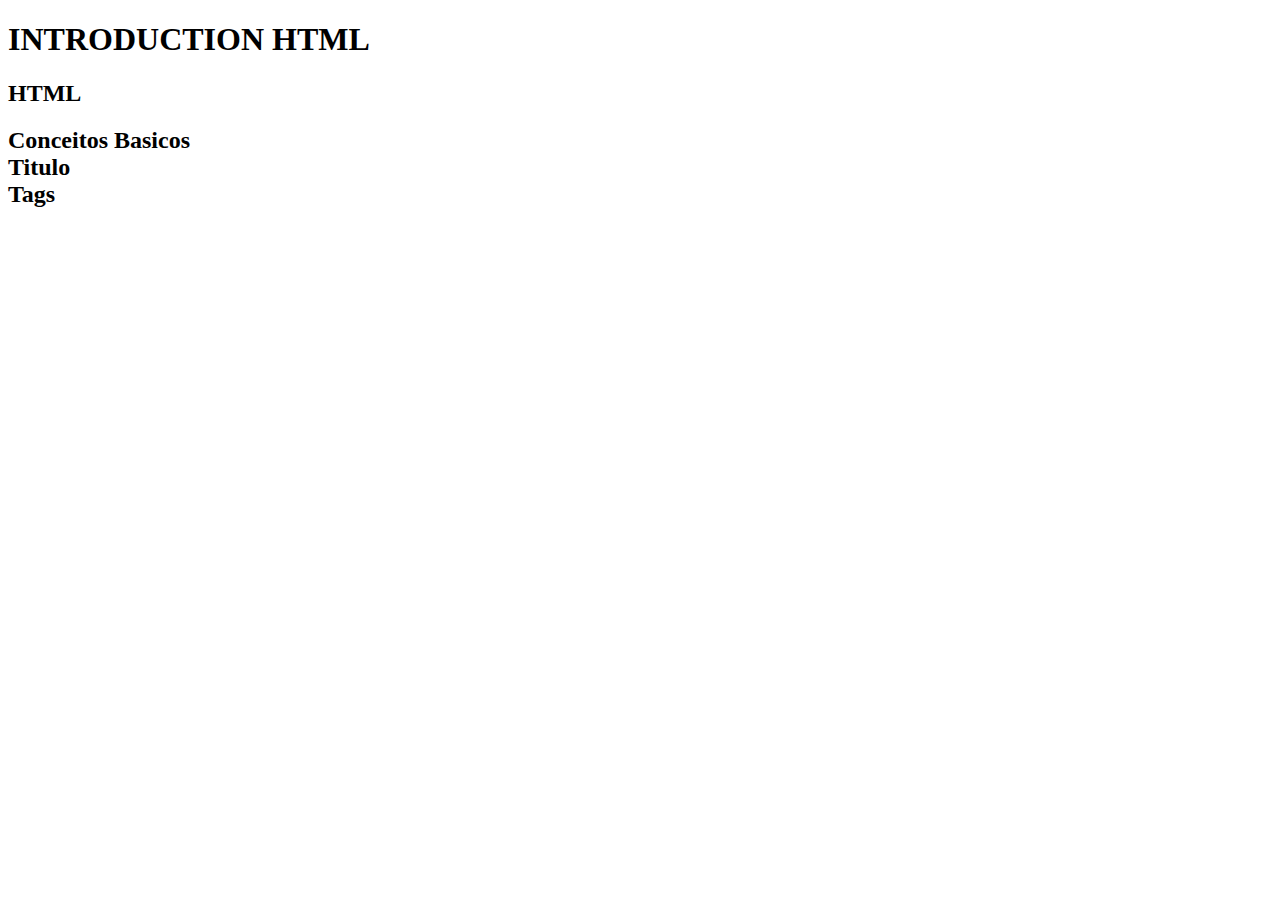
<file: Index.HTML>
<!DOCTYPE html>
<html>
    <head>
       
	    <title> Hello World</title>
	   
    </head>
    <body>
       
		
		<h1>INTRODUCTION HTML</h1>
		
		
		 
		<H2>HTML<H2>
		
		
		<li>Conceitos Basicos</li>
		<li>Titulo</li>
		<li>Tags</li>
		
		
		
		
    </body>
	
	
</html>
</file>
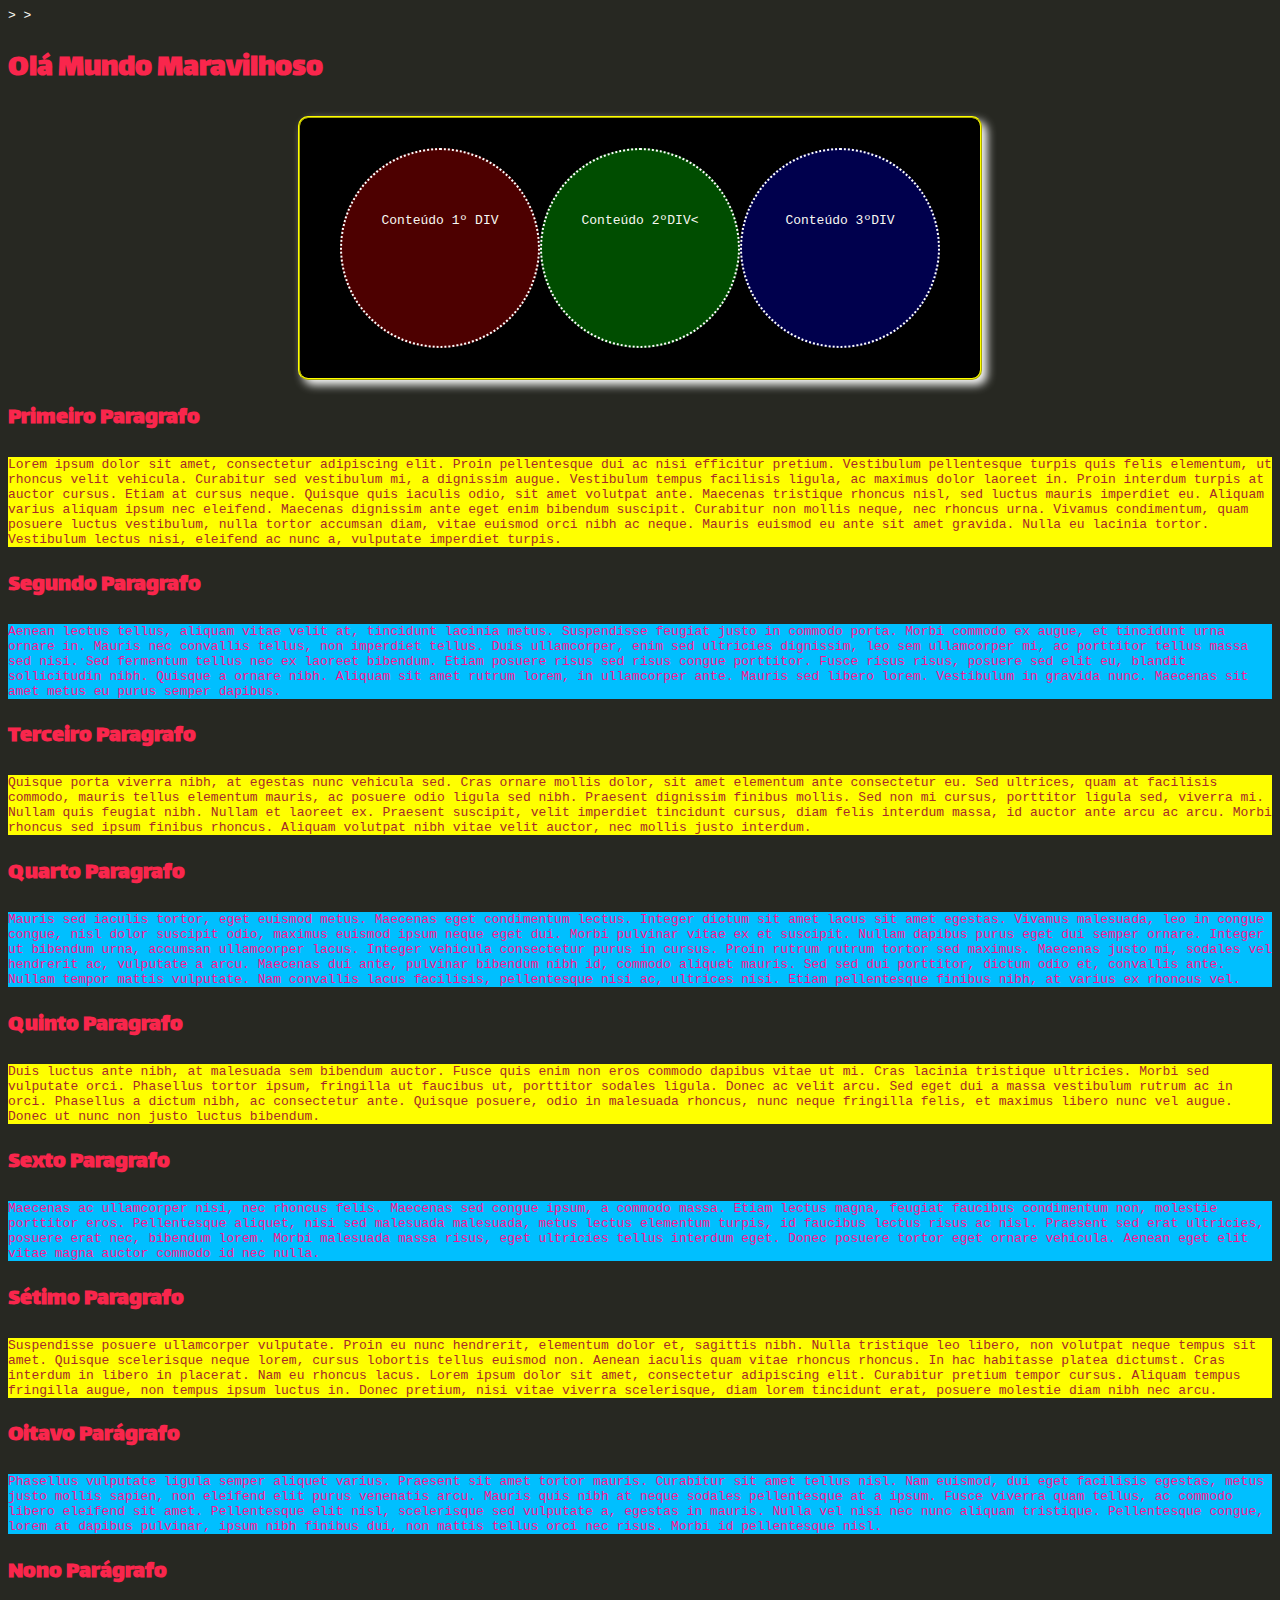
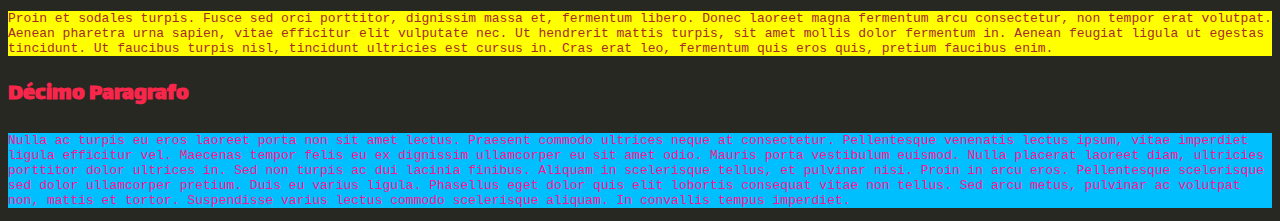
<file: cssBoxModel.html.html>
<!DOCTYPE html>
<html lang ="pt-br">
    <head>
        <meta charset="utf-8">

        <title>CSS Basico</title>>
        <style>
         
            @import url('https://fonts.googleapis.com/css?family=Lalezar|Open+Sans|Roboto');



         /*seletores de elementos*/


         body{

         	background-color: #272822;
         	 color: rgb(248,248,242);
             font-family: monospace;

}
           h1,h2{

           	color: rgba(249,38,76);
           	font-family: serif;
            font-family: 'Lalezar', cursive;
            text-align: justify;
           }  

             /*Pseudo Classe*/

         main  p:nth-of-type(2n){
             	background-color: deepskyblue;
             	color: deeppink;
         }        	

        main   p:nth-of-type(2n+1){
              background-color: yellow;
              color: brown;

             }

             h1:hover{

             	background-color: white;
             	border: 2xp lightgreen solid;
             	width: fit-content;

             }
            /*Seletor de classe / Classificação*/        
            
       
/*Ultilizasse ponto . para a classe*/   
      



       /*Classe caixa*/      
.caixa{
   
   width: 600px;
   height: 200px;
   border: 2px yellow ridge;
   margin: 0 auto;
   padding: 30px 40px;


/*Classe circuloo*/   

}
.circulo{

  width: 200px;
  height: 200px;
  border: 2px dotted white;
  border-radius: 50%;/*Arredondamento*/
  float: left; /*Uma do Lado da outra*/     
  box-sizing: border-box;
  text-align: center;
  padding-top: 50px;
 



}

/*Classe sombra */   

.sombra {
box-shadow: 5px 5px 10px white;
border-radius: 10px;

                     }





/*Seletor de identificacao ID*/

/*uTILIZA-SE O HASH # PARA  ID*/


#principal{
  background-color: black;
}

#Primeiro {
  background-color: rgba(255,0,0,0.3);

  /*Cor com 30% de transparencia*/
}

#segunda {
  background-color: rgba(0,255,0,0.3);
}


#Terceiro{
  background-color: rgba(0,0,255,0.3);
}
        </style>>


    </head>
    <body>




 <h1>Olá Mundo Maravilhoso</h1>

<div id="principal" class="caixa  sombra">
	
	
<div id="Primeiro" class="circulo">
<p>Conteúdo <span>1º DIV </span></p>

</div>

<div id="segunda" class="circulo">

<p>Conteúdo <span>2ºDIV<</span></p>
</div>

<div id="Terceiro" class="circulo">

<p>Conteúdo <span>3ºDIV</span></p>

</div>




</div>

<main>

        <h2>Primeiro Paragrafo</h2>
        
        <p>Lorem ipsum dolor sit amet, consectetur adipiscing elit. Proin pellentesque dui ac nisi efficitur pretium. Vestibulum pellentesque turpis quis felis elementum, ut rhoncus velit vehicula. Curabitur sed vestibulum mi, a dignissim augue. Vestibulum tempus facilisis ligula, ac maximus dolor laoreet in. Proin interdum turpis at auctor cursus. Etiam at cursus neque. Quisque quis iaculis odio, sit amet volutpat ante. Maecenas tristique rhoncus nisl, sed luctus mauris imperdiet eu. Aliquam varius aliquam ipsum nec eleifend. Maecenas dignissim ante eget enim bibendum suscipit. Curabitur non mollis neque, nec rhoncus urna. Vivamus condimentum, quam posuere luctus vestibulum, nulla tortor accumsan diam, vitae euismod orci nibh ac neque. Mauris euismod eu ante sit amet gravida. Nulla eu lacinia tortor. Vestibulum lectus nisi, eleifend ac nunc a, vulputate imperdiet turpis.</p>


 <h2>Segundo Paragrafo</h2>
 <p>Aenean lectus tellus, aliquam vitae velit at, tincidunt lacinia metus. Suspendisse feugiat justo in commodo porta. Morbi commodo ex augue, et tincidunt urna ornare in. Mauris nec convallis tellus, non imperdiet tellus. Duis ullamcorper, enim sed ultricies dignissim, leo sem ullamcorper mi, ac porttitor tellus massa sed nisi. Sed fermentum tellus nec ex laoreet bibendum. Etiam posuere risus sed risus congue porttitor. Fusce risus risus, posuere sed elit eu, blandit sollicitudin nibh. Quisque a ornare nibh. Aliquam sit amet rutrum lorem, in ullamcorper ante. Mauris sed libero lorem. Vestibulum in gravida nunc. Maecenas sit amet metus eu purus semper dapibus.</p>

  <h2>Terceiro Paragrafo</h2>
 <p>Quisque porta viverra nibh, at egestas nunc vehicula sed. Cras ornare mollis dolor, sit amet elementum ante consectetur eu. Sed ultrices, quam at facilisis commodo, mauris tellus elementum mauris, ac posuere odio ligula sed nibh. Praesent dignissim finibus mollis. Sed non mi cursus, porttitor ligula sed, viverra mi. Nullam quis feugiat nibh. Nullam et laoreet ex. Praesent suscipit, velit imperdiet tincidunt cursus, diam felis interdum massa, id auctor ante arcu ac arcu. Morbi rhoncus sed ipsum finibus rhoncus. Aliquam volutpat nibh vitae velit auctor, nec mollis justo interdum.</p>

 <h2>Quarto Paragrafo</h2>
 <p>Mauris sed iaculis tortor, eget euismod metus. Maecenas eget condimentum lectus. Integer dictum sit amet lacus sit amet egestas. Vivamus malesuada, leo in congue congue, nisl dolor suscipit odio, maximus euismod ipsum neque eget dui. Morbi pulvinar vitae ex et suscipit. Nullam dapibus purus eget dui semper ornare. Integer ut bibendum urna, accumsan ullamcorper lacus. Integer vehicula consectetur purus in cursus. Proin rutrum rutrum tortor sed maximus. Maecenas justo mi, sodales vel hendrerit ac, vulputate a arcu. Maecenas dui ante, pulvinar bibendum nibh id, commodo aliquet mauris. Sed sed dui porttitor, dictum odio et, convallis ante. Nullam tempor mattis vulputate. Nam convallis lacus facilisis, pellentesque nisi ac, ultrices nisi. Etiam pellentesque finibus nibh, at varius ex rhoncus vel.</p>

 <h2>Quinto Paragrafo</h2>
 <p>Duis luctus ante nibh, at malesuada sem bibendum auctor. Fusce quis enim non eros commodo dapibus vitae ut mi. Cras lacinia tristique ultricies. Morbi sed vulputate orci. Phasellus tortor ipsum, fringilla ut faucibus ut, porttitor sodales ligula. Donec ac velit arcu. Sed eget dui a massa vestibulum rutrum ac in orci. Phasellus a dictum nibh, ac consectetur ante. Quisque posuere, odio in malesuada rhoncus, nunc neque fringilla felis, et maximus libero nunc vel augue. Donec ut nunc non justo luctus bibendum.</p>

 <h2>Sexto Paragrafo</h2>
 <p>Maecenas ac ullamcorper nisi, nec rhoncus felis. Maecenas sed congue ipsum, a commodo massa. Etiam lectus magna, feugiat faucibus condimentum non, molestie porttitor eros. Pellentesque aliquet, nisi sed malesuada malesuada, metus lectus elementum turpis, id faucibus lectus risus ac nisl. Praesent sed erat ultricies, posuere erat nec, bibendum lorem. Morbi malesuada massa risus, eget ultricies tellus interdum eget. Donec posuere tortor eget ornare vehicula. Aenean eget elit vitae magna auctor commodo id nec nulla.</p>

 <h2>Sétimo Paragrafo</h2>
 <p>Suspendisse posuere ullamcorper vulputate. Proin eu nunc hendrerit, elementum dolor et, sagittis nibh. Nulla tristique leo libero, non volutpat neque tempus sit amet. Quisque scelerisque neque lorem, cursus lobortis tellus euismod non. Aenean iaculis quam vitae rhoncus rhoncus. In hac habitasse platea dictumst. Cras interdum in libero in placerat. Nam eu rhoncus lacus. Lorem ipsum dolor sit amet, consectetur adipiscing elit. Curabitur pretium tempor cursus. Aliquam tempus fringilla augue, non tempus ipsum luctus in. Donec pretium, nisi vitae viverra scelerisque, diam lorem tincidunt erat, posuere molestie diam nibh nec arcu.

 <h2>Oitavo Parágrafo</h2>
 <p>Phasellus vulputate ligula semper aliquet varius. Praesent sit amet tortor mauris. Curabitur sit amet tellus nisl. Nam euismod, dui eget facilisis egestas, metus justo mollis sapien, non eleifend elit purus venenatis arcu. Mauris quis nibh at neque sodales pellentesque at a ipsum. Fusce viverra quam tellus, ac commodo libero eleifend sit amet. Pellentesque elit nisl, scelerisque sed vulputate a, egestas in mauris. Nulla vel nisi nec nunc aliquam tristique. Pellentesque congue, lorem at dapibus pulvinar, ipsum nibh finibus dui, non mattis tellus orci nec risus. Morbi id pellentesque nisl.</p>

 <h2>Nono Parágrafo</h2>
 <p>Proin et sodales turpis. Fusce sed orci porttitor, dignissim massa et, fermentum libero. Donec laoreet magna fermentum arcu consectetur, non tempor erat volutpat. Aenean pharetra urna sapien, vitae efficitur elit vulputate nec. Ut hendrerit mattis turpis, sit amet mollis dolor fermentum in. Aenean feugiat ligula ut egestas tincidunt. Ut faucibus turpis nisl, tincidunt ultricies est cursus in. Cras erat leo, fermentum quis eros quis, pretium faucibus enim.</p>

 <h2>Décimo Paragrafo</h2>
 <p>Nulla ac turpis eu eros laoreet porta non sit amet lectus. Praesent commodo ultrices neque at consectetur. Pellentesque venenatis lectus ipsum, vitae imperdiet ligula efficitur vel. Maecenas tempor felis eu ex dignissim ullamcorper eu sit amet odio. Mauris porta vestibulum euismod. Nulla placerat laoreet diam, ultricies porttitor dolor ultrices in. Sed non turpis ac dui lacinia finibus. Aliquam in scelerisque tellus, et pulvinar nisi. Proin in arcu eros. Pellentesque scelerisque sed dolor ullamcorper pretium. Duis eu varius ligula. Phasellus eget dolor quis elit lobortis consequat vitae non tellus. Sed arcu metus, pulvinar ac volutpat non, mattis et tortor. Suspendisse varius lectus commodo scelerisque aliquam. In convallis tempus imperdiet.</p>
</main>
    </body>
</html>
</file>
